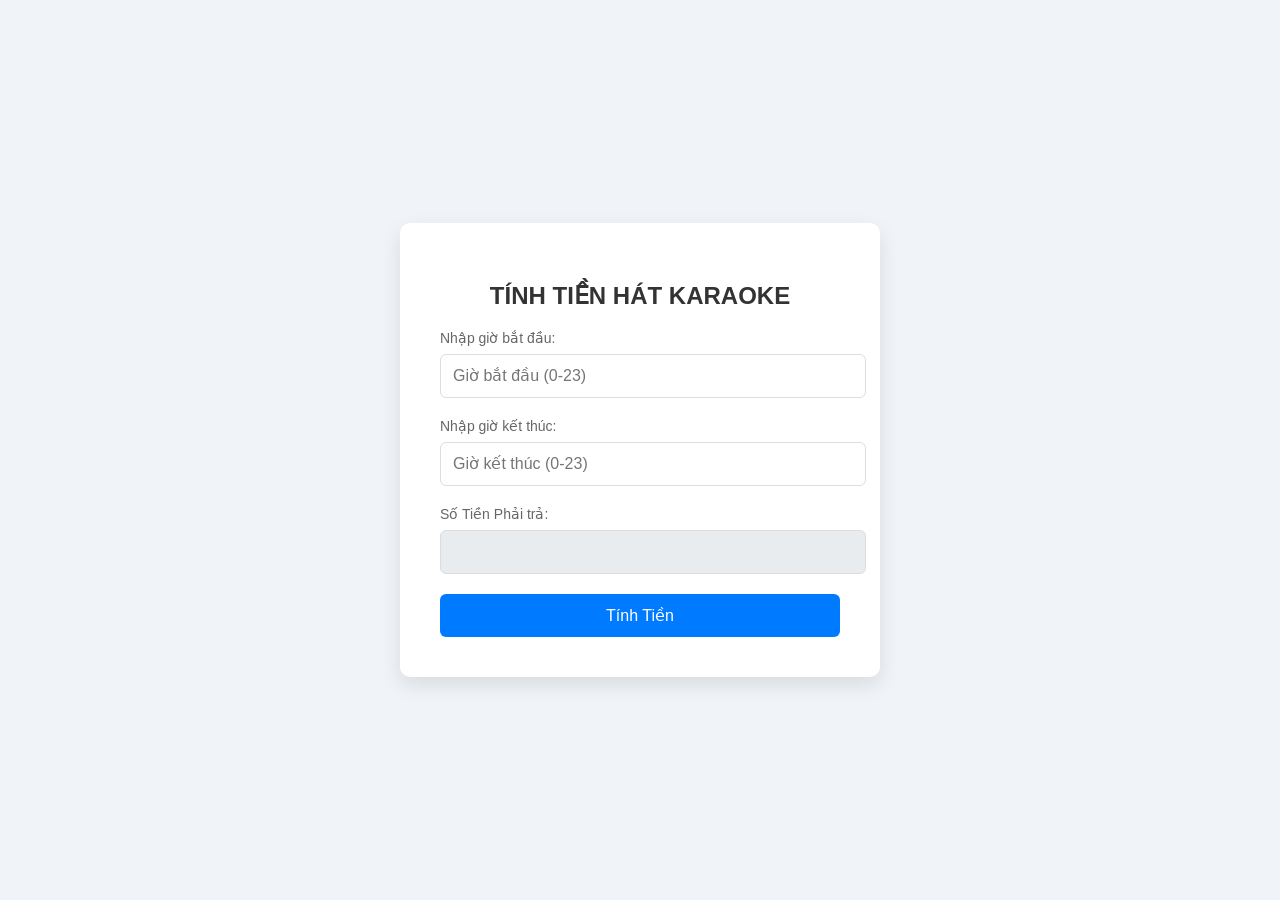
<file: bai10/bai10.html>
<!DOCTYPE html>
<html lang="en">
<head>
    <meta charset="UTF-8">
    <meta name="viewport" content="width=device-width, initial-scale=1.0">
    <title>Tính Tiền Hát Karaoke</title>
    <style>
         body {
            font-family: 'Poppins', sans-serif;
            background-color: #f0f4f8;
            margin: 0;
            display: flex;
            justify-content: center;
            align-items: center;
            height: 100vh;
        }

        .container {
            background-color: #fff;
            padding: 40px;
            border-radius: 10px;
            box-shadow: 0 8px 20px rgba(0, 0, 0, 0.1);
            width: 400px;
            text-align: center;
        }

        h2 {
            font-size: 24px;
            color: #333;
            margin-bottom: 20px;
        }

        .form-group {
            margin-bottom: 20px;
            text-align: left;
        }

        label {
            font-size: 14px;
            color: #666;
            margin-bottom: 8px;
            display: block;
        }

        input[type="number"], input[type="text"] {
            width: 100%;
            padding: 12px;
            font-size: 16px;
            border-radius: 6px;
            border: 1px solid #ddd;
            outline: none;
            transition: all 0.3s ease;
        }

        input[type="number"]:focus, input[type="text"]:focus {
            border-color: #007bff;
            box-shadow: 0 0 8px rgba(0, 123, 255, 0.2);
        }

        input[readonly] {
            background-color: #e9ecef;
            color: #495057;
        }

        button {
            width: 100%;
            padding: 12px;
            background-color: #007bff;
            color: #fff;
            border: none;
            border-radius: 6px;
            font-size: 16px;
            cursor: pointer;
            transition: background-color 0.3s ease;
        }

        button:hover {
            background-color: #0056b3;
        }

        .result-group {
            margin-top: 20px;
        }

        .result-group input[type="text"] {
            font-weight: bold;
            color: #007bff;
        }
    </style>
</head>
<body>
    
     <div class="container">
        <h2>TÍNH TIỀN HÁT KARAOKE</h2>
        
        <div class="form-group">
            <label for="a">Nhập giờ bắt đầu:</label>
            <input type="number" id="a" placeholder="Giờ bắt đầu (0-23)">
        </div>
        <div class="form-group">
            <label for="b">Nhập giờ kết thúc:</label>
            <input type="number" id="b" placeholder="Giờ kết thúc (0-23)">
        </div>
        <div class="form-group">
            <label for="result">Số Tiền Phải trả:</label>
            <input type="text" id="result" readonly>
        </div>
        <button onclick="tinhtien()">Tính Tiền</button>
    
    </div>

    <script>
        function tinhtien() {
            const startHour = parseInt(document.getElementById('a').value);
            const endHour = parseInt(document.getElementById('b').value);
            let result = document.getElementById('result');
            
            // Kiểm tra giờ bắt đầu và giờ kết thúc hợp lệ
            if (isNaN(startHour) || isNaN(endHour) || startHour < 0 || startHour > 23 || endHour < 0 || endHour > 23) {
                result.value = "Giờ không hợp lệ!";
                return;
            }
            
            if (startHour > endHour) {
                result.value = "Giờ bắt đầu phải nhỏ hơn giờ kết thúc!";
                return;
            }
            
            let totalCost = 0;

            // Tính phí dựa trên giờ bắt đầu và giờ kết thúc
            if (startHour <= 17 && endHour <= 17) {
                // Trường hợp 1: Cả bắt đầu và kết thúc đều nhỏ hơn hoặc bằng 17h
                totalCost = (endHour - startHour) * 10000; // 10,000 đồng mỗi giờ
            } else if (startHour >= 17) {
                // Trường hợp 2: Bắt đầu >= 17h
                totalCost = (endHour - startHour) * 20000; // 20,000 đồng mỗi giờ
            } else {
                // Trường hợp 3: Bắt đầu <= 17h và kết thúc >= 17h
                totalCost = ((17 - startHour) * 10000) + ((endHour - 17) * 20000); // Tính phí theo từng khung giờ
            }

            result.value = totalCost.toString() + " đồng";
        }
    </script>
</body>
</html>
</file>
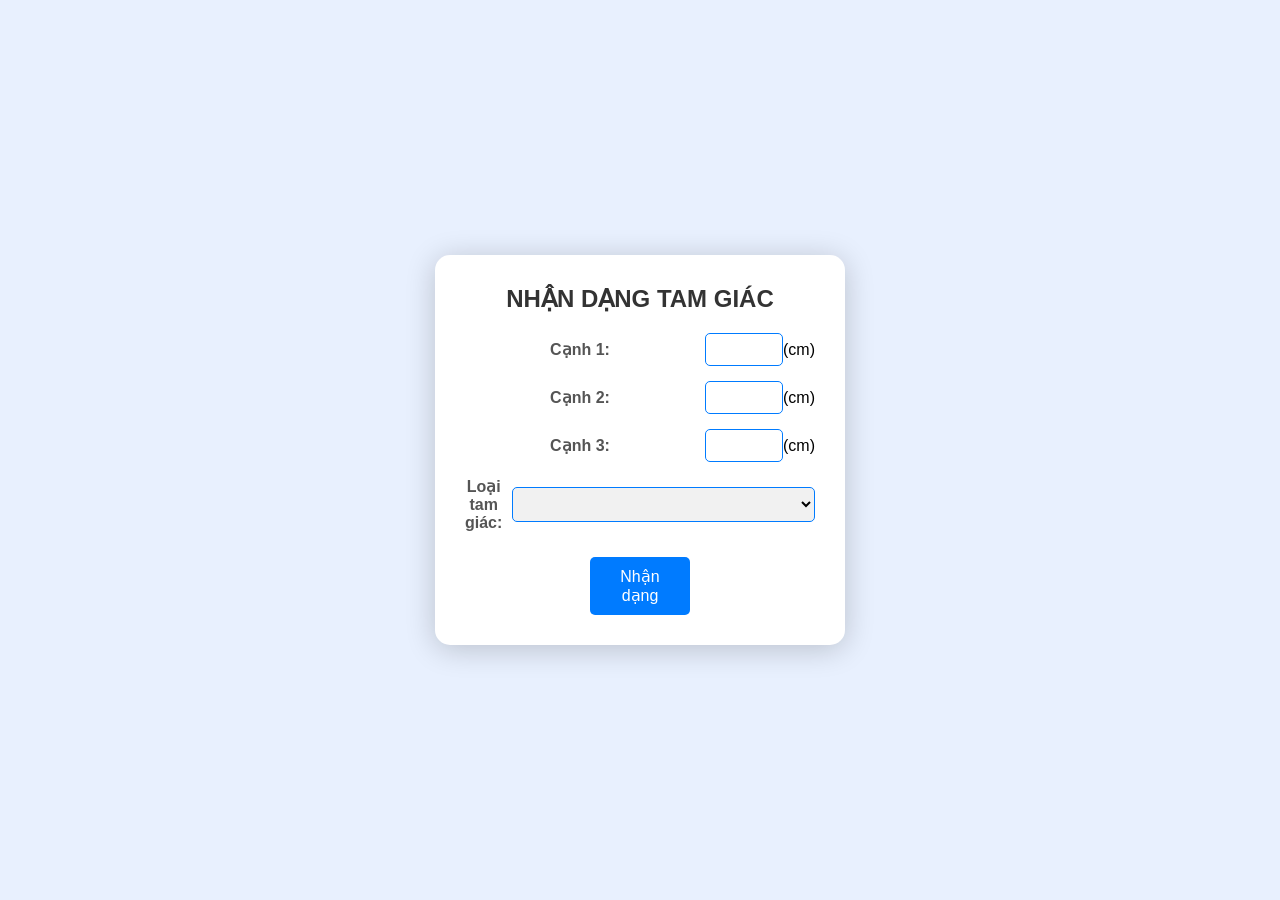
<file: bai11/tam.html>
<!DOCTYPE html>
<html lang="en">
<head>
    <meta charset="UTF-8">
    <meta name="viewport" content="width=device-width, initial-scale=1.0">
    <title>Nhận Diện Tam Giác</title>
    <style>
        body {
            font-family: 'Arial', sans-serif;
            display: flex;
            justify-content: center;
            align-items: center;
            height: 100vh;
            margin: 0;
            background-color: #e8f0fe;
        }
        .container {
            background: #fff;
            border-radius: 15px;
            box-shadow: 0 4px 30px rgba(0, 0, 0, 0.2);
            padding: 30px;
            width: 350px;
            text-align: center;
        }
        h2 {
            margin: 0 0 20px 0;
            font-size: 24px;
            color: #333;
        }
        .form-group {
            margin-bottom: 15px;
            display: flex;
            justify-content: space-between;
            align-items: center;
        }
        label {
            flex: 1;
            margin-right: 10px;
            font-weight: bold;
            color: #555;
        }
        input[type="text"] {
            width: 60px;
            padding: 8px;
            border: 1px solid #007bff;
            border-radius: 5px;
            transition: border-color 0.3s ease;
        }
        input[type="text"]:focus {
            border-color: #0056b3;
            outline: none;
        }
        select {
            width: 100%;
            padding: 8px;
            border: 1px solid #007bff;
            border-radius: 5px;
            background-color: #f1f1f1;
        }
        button {
            width: 100px;
            padding: 10px;
            background-color: #007bff;
            color: white;
            border: none;
            border-radius: 5px;
            cursor: pointer;
            font-size: 16px;
            transition: background-color 0.3s ease;
            margin-top: 10px;
        }
        button:hover {
            background-color: #0056b3;
        }
    </style>
</head>
<body>
    <div class="container">
        <h2>NHẬN DẠNG TAM GIÁC</h2>
        <form id="triangleForm" method="post">
            <div class="form-group">
                <label for="side1">Cạnh 1:</label>
                <input type="text" id="side1" name="side1" > (cm)
            </div>
            <div class="form-group">
                <label for="side2">Cạnh 2:</label>
                <input type="text" id="side2" name="side2" > (cm)
            </div>
            <div class="form-group">
                <label for="side3">Cạnh 3:</label>
                <input type="text" id="side3" name="side3" > (cm)
            </div>
            <div class="form-group">
                <label for="triangleType">Loại tam giác:</label>
                <select id="triangleType" name="triangleType" readonly>
                    <option value="Tam giác đều">Tam giác đều</option>
                    <option value="Tam giác vuông">Tam giác vuông</option>
                    <option value="Tam giác cân">Tam giác cân</option>
                    <option value="Tam giác thường">Tam giác thường</option>
                </select>
            </div>
            <button type="button" onclick="identifyTriangle()">Nhận dạng</button>
        </form>
    </div>
    <script>
        function identifyTriangle() {
            const side1 = parseFloat(document.getElementById('side1').value);
            const side2 = parseFloat(document.getElementById('side2').value);
            const side3 = parseFloat(document.getElementById('side3').value);
            let triangleType = "";

            if (isNaN(side1) || isNaN(side2) || isNaN(side3) || 
                side1 <= 0 || side2 <= 0 || side3 <= 0 ||
                side1 + side2 <= side3 || side1 + side3 <= side2 || side2 + side3 <= side1) {
                triangleType = "Không là tam giác";
            } else if (side1 === side2 && side2 === side3) {
                triangleType = "Tam giác đều";
            } else if (side1 === side2 || side2 === side3 || side1 === side3) {
                triangleType = "Tam giác cân";
            } else if (
                Math.abs(side1*side1 + side2*side2 - side3*side3) < 0.000001 ||
                Math.abs(side1*side1 + side3*side3 - side2*side2) < 0.000001 ||
                Math.abs(side2*side2 + side3*side3 - side1*side1) < 0.000001
            ) {
                triangleType = "Tam giác vuông";
            } else {
                triangleType = "Tam giác thường";
            }

            document.getElementById('triangleType').value = triangleType;
        }

     
        window.onload = identifyTriangle;
    </script>
</body>
</html>
</file>
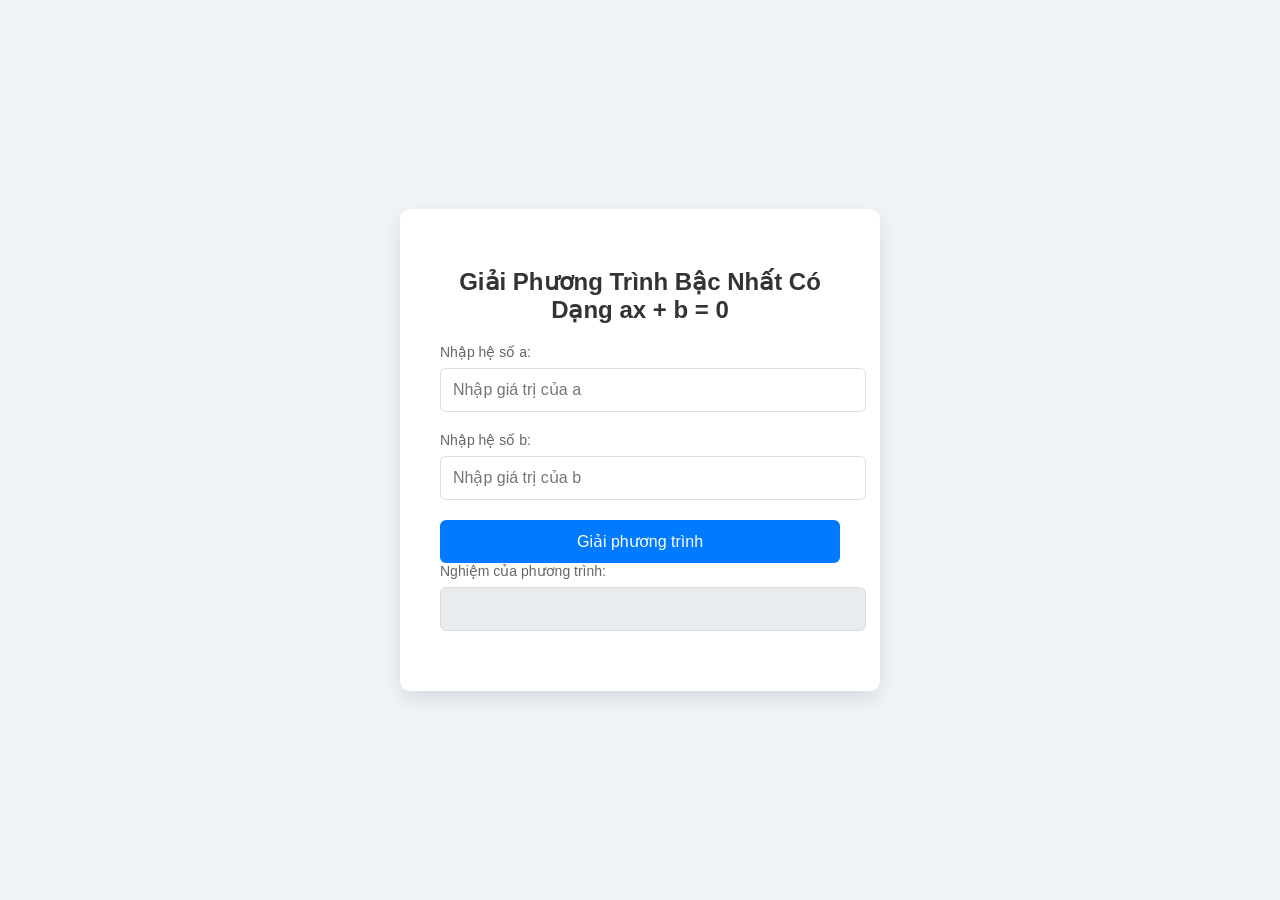
<file: bai9/b9.html>
<!DOCTYPE html>
<html lang="en">
<head>
    <meta charset="UTF-8">
    <meta name="viewport" content="width=device-width, initial-scale=1.0">

    <title>Giải Phương Trình Bậc 1</title>
    <style>
        body {
            font-family: 'Poppins', sans-serif;
            background-color: #f0f4f8;
            margin: 0;
            display: flex;
            justify-content: center;
            align-items: center;
            height: 100vh;
        }

        .container {
            background-color: #fff;
            padding: 40px;
            border-radius: 10px;
            box-shadow: 0 8px 20px rgba(0, 0, 0, 0.1);
            width: 400px;
            text-align: center;
        }

        h2 {
            font-size: 24px;
            color: #333;
            margin-bottom: 20px;
        }

        .form-group {
            margin-bottom: 20px;
            text-align: left;
        }

        label {
            font-size: 14px;
            color: #666;
            margin-bottom: 8px;
            display: block;
        }

        input[type="number"], input[type="text"] {
            width: 100%;
            padding: 12px;
            font-size: 16px;
            border-radius: 6px;
            border: 1px solid #ddd;
            outline: none;
            transition: all 0.3s ease;
        }

        input[type="number"]:focus, input[type="text"]:focus {
            border-color: #007bff;
            box-shadow: 0 0 8px rgba(0, 123, 255, 0.2);
        }

        input[readonly] {
            background-color: #e9ecef;
            color: #495057;
        }

        button {
            width: 100%;
            padding: 12px;
            background-color: #007bff;
            color: #fff;
            border: none;
            border-radius: 6px;
            font-size: 16px;
            cursor: pointer;
            transition: background-color 0.3s ease;
        }

        button:hover {
            background-color: #0056b3;
        }

        .result-group {
            margin-top: 20px;
        }

        .result-group input[type="text"] {
            font-weight: bold;
            color: #007bff;
        }
    </style>
</head>
<body>
    <div class="container">
        <h2>Giải Phương Trình Bậc Nhất Có Dạng ax + b = 0</h2>
        <div class="form-group">
            <label for="a">Nhập hệ số a:</label>
            <input type="number" id="a" placeholder="Nhập giá trị của a">
        </div>
        <div class="form-group">
            <label for="b">Nhập hệ số b:</label>
            <input type="number" id="b" placeholder="Nhập giá trị của b">
        </div>
        <button onclick="giaiPhuongTrinh()">Giải phương trình</button>
        <div class="form-group">
            <label for="result">Nghiệm của phương trình:</label>
            <input type="text" id="result" readonly>
        </div>
    </div>
    <script>
        function giaiPhuongTrinh() {
            // Lấy giá trị từ các ô nhập liệu
            let a = parseFloat(document.getElementById('a').value);
            let b = parseFloat(document.getElementById('b').value);
            
            // Kiểm tra các điều kiện của phương trình
            if (isNaN(a) || isNaN(b)) {
                document.getElementById('result').value = "Vui lòng nhập đầy đủ giá trị!";
                return;
            }

            if (a === 0 && b === 0) {
                document.getElementById('result').value = "Phương trình có vô số nghiệm";
            } else if (a === 0 && b !== 0) {
                document.getElementById('result').value = "Phương trình vô nghiệm";
            } else {
                // Tính nghiệm của phương trình
                let x = -b / a;
                document.getElementById('result').value = `x = ${x}`;
            }
        }
    </script>
</body>
</html>
</file>
